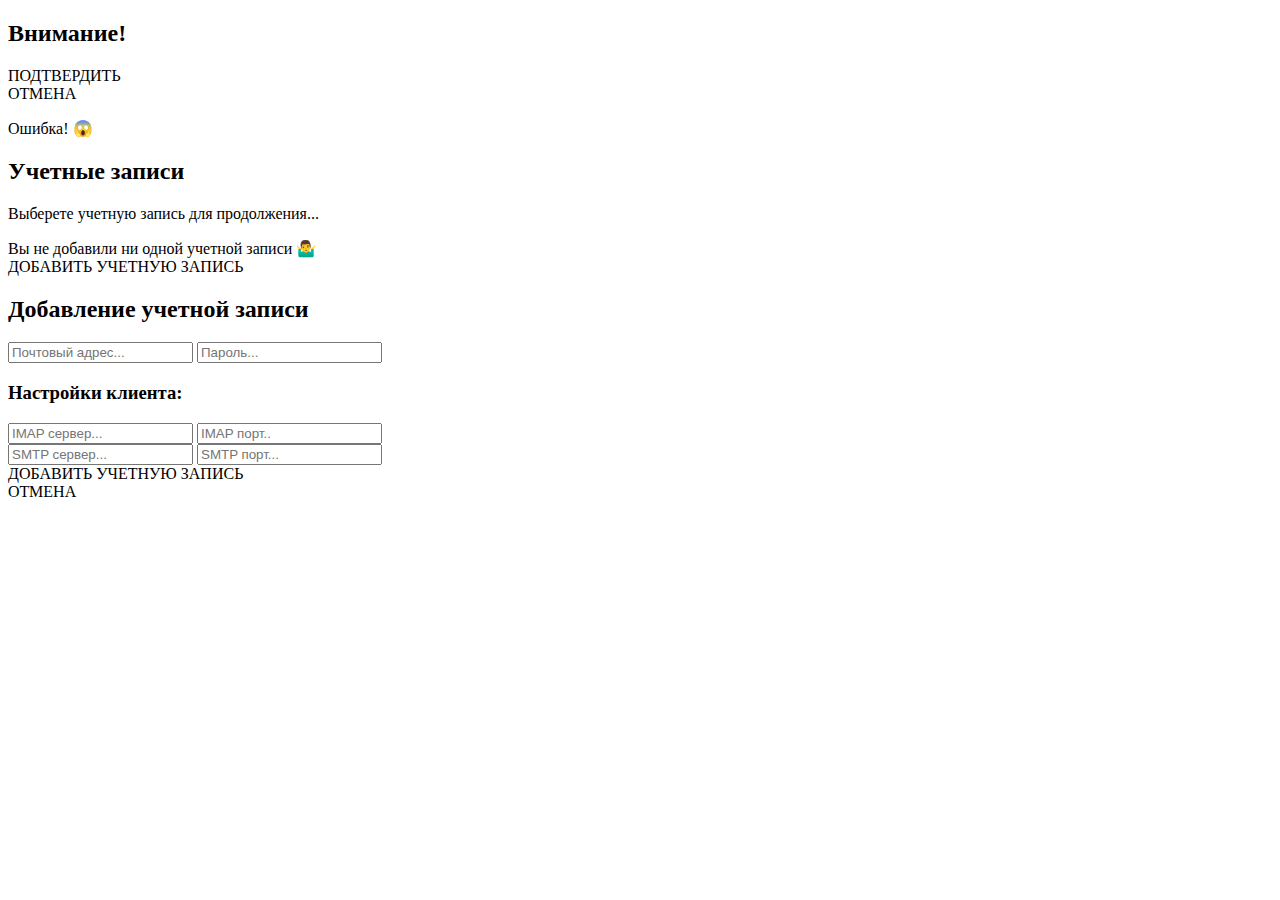
<file: auth.html>
<!DOCTYPE html>
<html lang="en">
<head>
	<meta charset="UTF-8">
	<title>Авторизация</title>

	<meta name="viewport" content="width=device-width, initial-scale=1.0">

	<meta http-equiv='cache-control' content='no-cache'>
	<meta http-equiv='expires' content='0'>
	<meta http-equiv='pragma' content='no-cache'>

	<link rel="stylesheet" href="http://localhost:8000/css/minireset_min.css">
	<link rel="stylesheet" href="http://localhost:8000/css/auth.css">
</head>
<body>

	<div class="warning">
		<div class="form">
			<h2><span>В</span>нимание!</h2>
			<p class="text"></p>
			<div class="btn-block">
				<div class="ok">ПОДТВЕРДИТЬ</div>
				<div onclick="document.querySelector('.warning').classList.remove('show');" class="cancel">ОТМЕНА</div>
			</div>
		</div>
	</div>

	<div class="error">
		<p>Ошибка! 😱</p>
		<p class="text"></p>
	</div>

	<main>
		<div class="form">
			<h2><span>У</span>четные записи</h2>
			<p class="form-info">Выберете учетную запись для продолжения...</p>
			<div class="account-list">
				<div class="plug-empty">Вы не добавили ни одной учетной записи 🤷‍♂️</div>
			</div>
			<div onclick="document.querySelector('.add-new-account-form').classList.add('show');" class="add-new-account">ДОБАВИТЬ УЧЕТНУЮ ЗАПИСЬ</div>
		</div>
	</main>

	<div class="add-new-account-form">
		<div class="form">
			<h2><span>Д</span>обавление учетной записи</h2>
			<input id="username" type="text" placeholder="Почтовый адрес...">
			<input id="password" type="password" placeholder="Пароль...">
			<h3>Настройки клиента:</h3>
			<div class="setting">
				<div class="imap">
					<input id="imap_host" type="text" placeholder="IMAP сервер...">
					<input id="imap_port" onkeypress="only_number_validator(event);" type="text" placeholder="IMAP порт..">
				</div>
				<div class="smtp">
					<input id="smtp_host" type="text" placeholder="SMTP сервер...">
					<input id="smtp_port" onkeypress="only_number_validator(event);" type="text" placeholder="SMTP порт...">
				</div>
			</div>
			<div class="btn-block">
				<div onclick="add_new_account();" class="add-new-account">ДОБАВИТЬ УЧЕТНУЮ ЗАПИСЬ</div>
				<div onclick="document.querySelector('.add-new-account-form').classList.remove('show');" class="cancel">ОТМЕНА</div>
			</div>
		</div>
	</div>

	<script src="http://localhost:8000/js/core.js"></script>
	<script src="http://localhost:8000/js/auth.js"></script>
</body>
</html>


<!--				<div class="account">
					<div class="account-body">
						<p class="logo">L</p>
						<p class="username">larri@gmail.com</p>
					</div>
					<div class="btn-delete-account"><img src="http://localhost:8000/icon/close-white.png" title="Удалить"></div>
				</div>
--!>

<!-- <div class="plug-empty">Вы не добавили ни одной учетной записи 🤷‍♂️</div> --!>
</file>
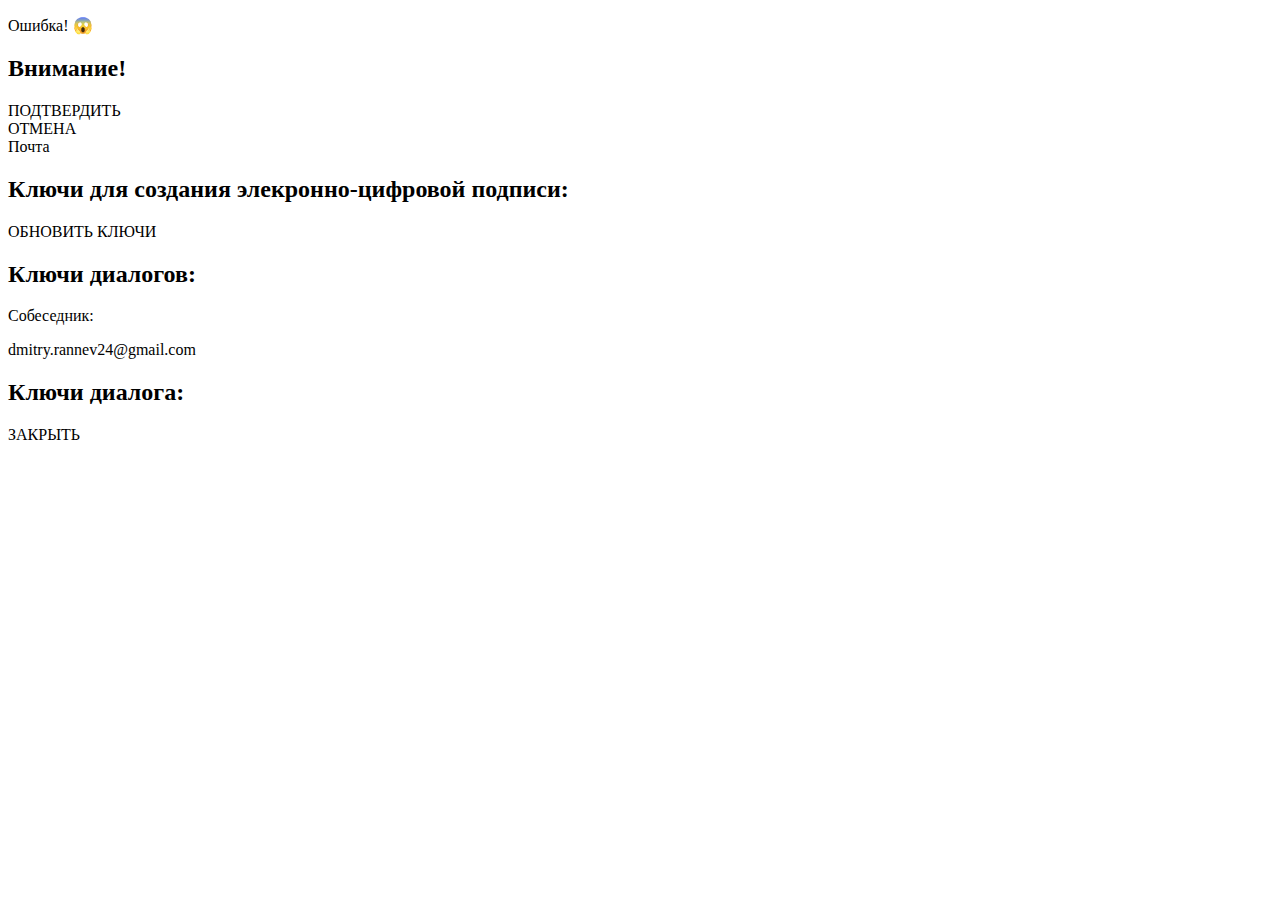
<file: keys.html>
<!DOCTYPE html>
<html lang="en">
<head>
	<meta charset="UTF-8">
	<title>Ключи шифрования</title>

	<meta name="viewport" content="width=device-width, initial-scale=1.0">

	<meta http-equiv='cache-control' content='no-cache'>
	<meta http-equiv='expires' content='0'>
	<meta http-equiv='pragma' content='no-cache'>

	<link rel="stylesheet" href="http://localhost:8000/css/minireset_min.css">
	<link rel="stylesheet" href="http://localhost:8000/css/keys.css">
</head>
<body>

	<div class="error">
		<p>Ошибка! 😱</p>
		<p class="text"></p>
	</div>

	<div class="warning">
		<div class="form">
			<h2><span>В</span>нимание!</h2>
			<p class="text"></p>
			<div class="btn-block">
				<div class="ok">ПОДТВЕРДИТЬ</div>
				<div onclick="document.querySelector('.warning').classList.remove('show');" class="cancel">ОТМЕНА</div>
			</div>
		</div>
	</div>

	<header>
		<div onclick="" class="logo"><span>П</span>очта</div>
		<div class="account">
			<p class="account-logo"></p>
		</div>
	</header>

	<main>
		<h2>Ключи для создания элекронно-цифровой подписи:</h2>
		<div class="my-verify">
			<p class="key verify-pub"></p>
			<p class="key verify-priv"></p>
		</div>
		<div onclick="show_warning('Обновление ключей ЭЦП приведет к тому, что Ваши собеседники не смогут верифицировать Ваши письма, пока вы не отправите им новые ключи! Обновляйте ключи только тогда, когда знаете что делаете!', update_verify, null);" class="btn-refresh-verify">ОБНОВИТЬ КЛЮЧИ</div>
		<h2>Ключи диалогов:</h2>
		<div class="dialog-list">
			<div class="dialog">
				<p>Собеседник:</p>
				<p class="mail">dmitry.rannev24@gmail.com</p>
			</div>
		</div>

	<div class="dialog-key-form">
		<div class="form">
		<h2>Ключи диалога:</h2>
		<div class="my-verify interlocutor-keys">
			<p class="key encrypt"></p>
			<p class="key verify"></p>
		</div>
		<div class="my-verify">
			<p class="key shared"></p>
			<p class="key decrypt"></p>
		</div>
		<div onclick="document.querySelector('.dialog-key-form').classList.remove('show');" class="cancel">ЗАКРЫТЬ</div>
		</div>
	</div>

	</main>
	<script src="http://localhost:8000/js/core.js"></script>
	<script src="http://localhost:8000/js/keys.js"></script>

</body>
</html>
</file>
